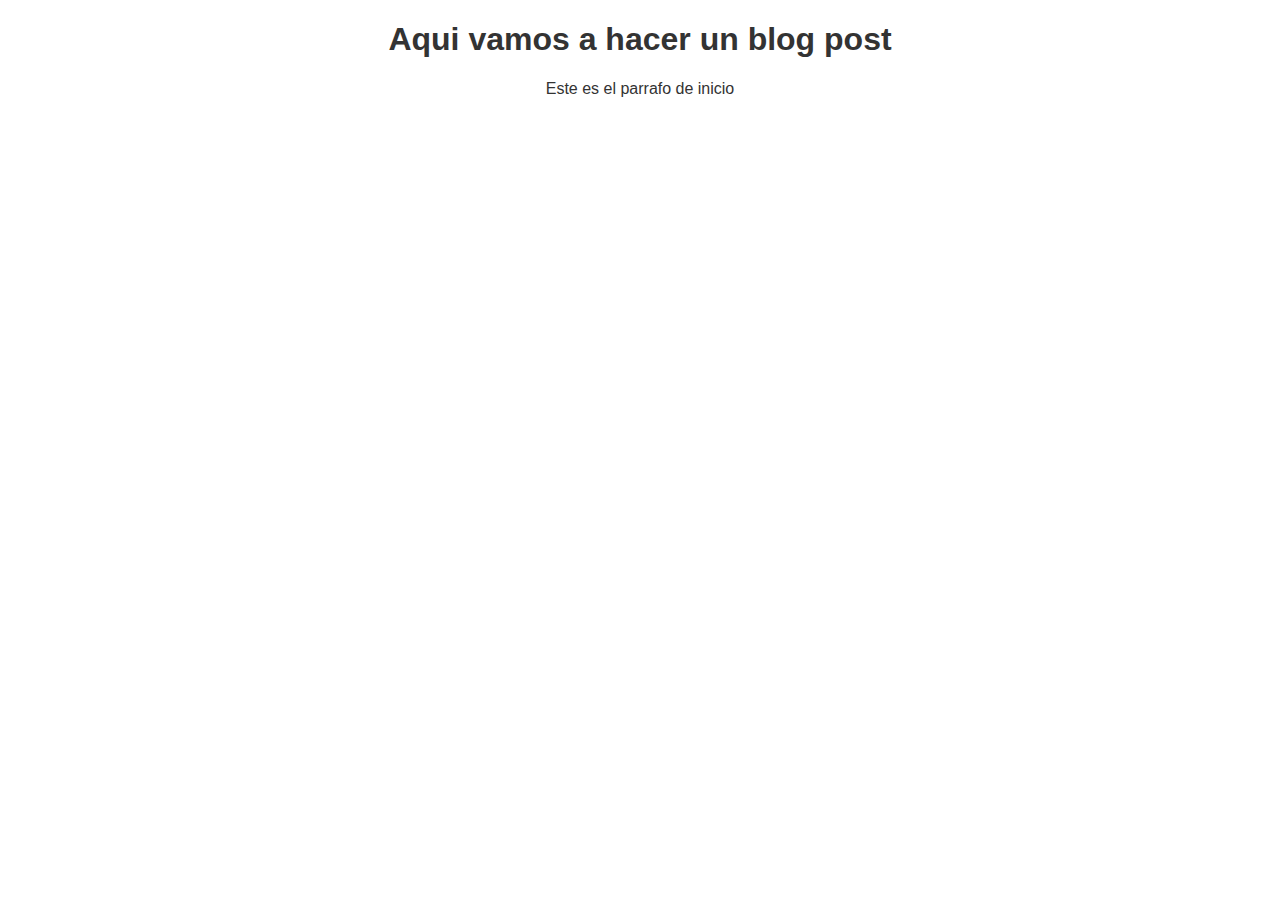
<file: blogpost.html>
<!DOCTYPE html>
<html lang="en">
<head>
    <meta charset="UTF-8">
    <meta http-equiv="X-UA-Compatible" content="IE=edge">
    <meta name="viewport" content="width=device-width, initial-scale=1.0">
    <link rel="stylesheet" href="./css/style.css">
    <title>Document</title>
</head>
<body>
    <h1>Aqui vamos a hacer un blog post </h1>
    <p>Este es el parrafo de inicio</p>
</body>
</html>
</file>
<file: css/style.css>
body{
    text-align: center;
    font-family: Arial, Helvetica, sans-serif;
    color: #333;
}

#container{
    width: 70%;
    padding: 1em;
    text-align: left;
    border: 1px solid black;
    margin: 0 auto;
    background-color: dimgrey;


}

#container h1{
    font-size: 20px;
}

.cabecera{
    /* background-color: #33A; */
    /* color: white; */
    margin: 0; 
    padding: 0.5em;
    font-weight: bold;
    /* box-shadow: 5px 5px 5px 0px #000000; */
    text-align: center;
    width: 80%;
    height: 10%;
}

.header{
    display: flex;
    flex-flow: row wrap;
    background-color: #33A;
    color: white;


}

img{
    width: 50px;
    height: 10%;

}

#footer{
    width: 70%;
    padding: 1em;
    margin: 0 auto;
    border: 1px solid black; 
    text-align: center;
    background-color: honeydew;

}
</file>
